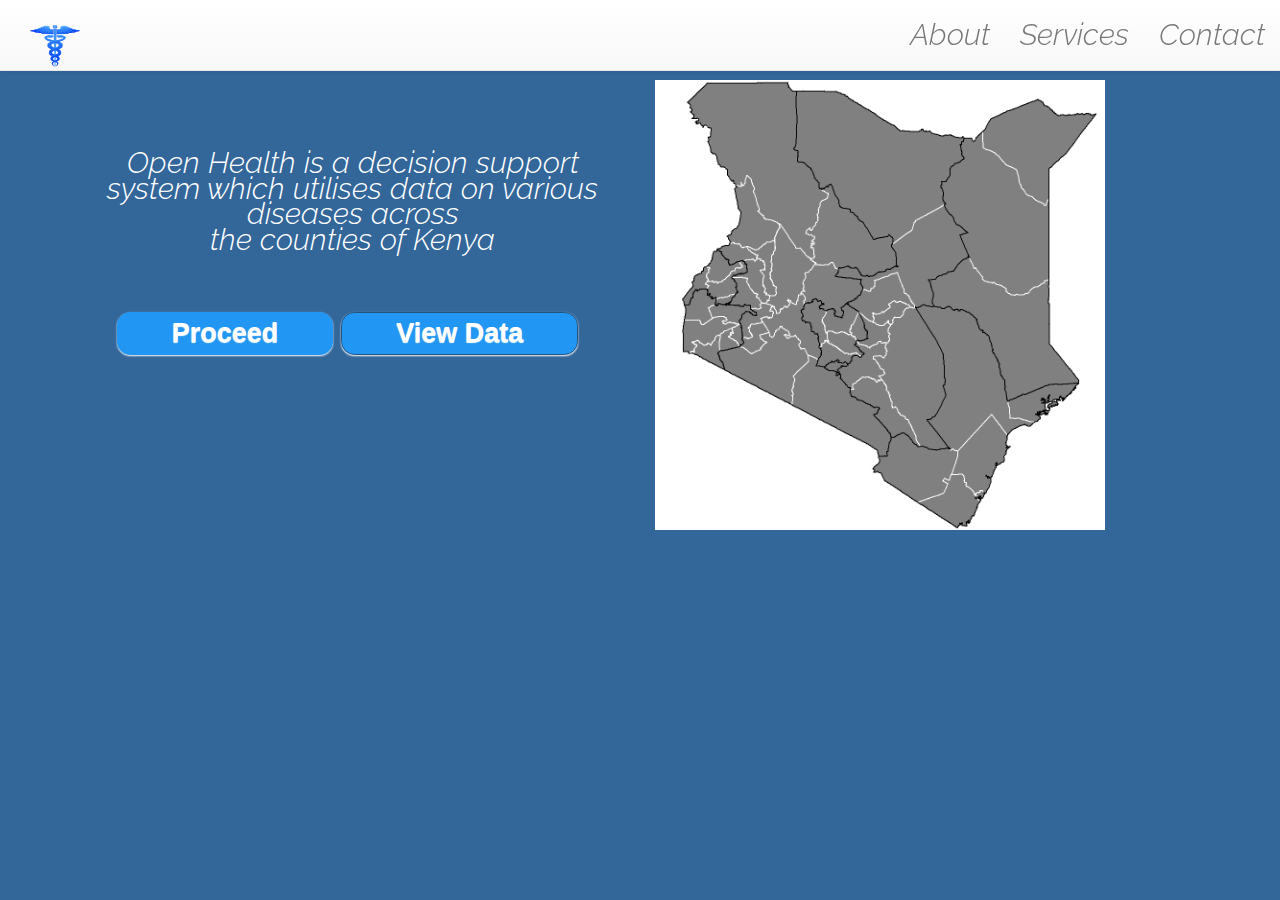
<file: index.html>
<!DOCTYPE html>
<html>
<head>
	<meta charset="utf-8">
    <meta http-equiv="X-UA-Compatible" content="IE=edge">
    <meta name="viewport" content="width=device-width, initial-scale=1.0">
  <title>Open Health|Welcome</title>
  <!-- Bootstrap -->
  <link href="css/bootstrap.css" rel="stylesheet">
  <link href="css/bootstrap-theme.css" rel="stylesheet">
  <link href="css/styles.css" rel="stylesheet">
  <!-- font-awsome -->
  <link rel="stylesheet" href="https://maxcdn.bootstrapcdn.com/font-awesome/4.4.0/css/font-awesome.min.css">
  <!-- <link href='https://fonts.googleapis.com/css?family=Poiret+One' rel='stylesheet' type='text/css'> -->
  <!-- materialize-icons -->
  <link rel="stylesheet" type="text/css" href="https://cdn.materialdesignicons.com/1.3.41/css/materialdesignicons.min.css">
  <!-- fonts -->
  <link href='https://fonts.googleapis.com/css?family=Raleway' rel='stylesheet' type='text/css'>
  	<!-- JavaScript  -->
  <script src="js/jquery-1.11.3.min.js"></script>
  <script src="js/modernizr.js"></script>






</head>


<body>
 <div id="wrapper">
  	<div class="container">
  	<!-- navbar -->
  		  

    <nav id="mainNav" class="navbar navbar-default navbar-fixed-top">
        <div class="container-fluid">
            <!-- Brand and toggle get grouped for better mobile display -->
            <div class="navbar-header">
                <button type="button" class="navbar-toggle collapsed" data-toggle="collapse" data-target="#bs-example-navbar-collapse-1">
                    <span class="sr-only">Toggle navigation</span>
                    <span class="icon-bar"></span>
                    <span class="icon-bar"></span>
                    <span class="icon-bar"></span>
                </button>
                <a class="navbar-brand page-scroll" href="#page-top"><img src="img/med.png" alt="med" height="42" width="50"></a>
            </div>

            <!-- Collect the nav links, forms, and other content for toggling -->
            <div class="collapse navbar-collapse" id="bs-example-navbar-collapse-1">
                <ul class="nav navbar-nav navbar-right">
                    <li>
                        <a class="page-scroll" href="#about">About</a>
                    </li>
                    <li>
                        <a class="page-scroll" href="#services">Services</a>
                    </li>
                    <li>
                        <a class="page-scroll" href="#contact">Contact</a>
                    </li>
                </ul>
            </div>
            <!-- /.navbar-collapse -->
        </div>
        <!-- /.container-fluid -->
    </nav>






         <!-- <div class="masthead clearfix">
        <div class="container-fluid">
            <h3 class="masthead-brand"><a href="#home"><img src="images/.jpg" class="img-circle"></a></h3>
            <nav>
                <ul class="nav masthead-nav">
                    <li class="active"><a href="#about">About</a></li>
                    <li><a href="default.asp">Data</a></li>
                    <li><a href="news.asp">News</a></li>
                    <li><a href="contact.asp">Contact</a></li>
                  
                </ul>
            </nav>
        </div>
    </div>
<br>
    <div class="container-fluid cover ">
    	<p>HEALTH AND DISEASE DATA FOR DECISION MAKING</p>
    </div>
    -->

<!-- body content -->
  <div class="row">
  <div id="bg">
  <img src="img/ken.png" alt="ken" height="450" width="450">
</div>
  	<div class="col-md-6">
  		<p>Open Health is a decision support system which utilises data on various diseases across<br>the counties of Kenya</p>
  		<a href="login.html" class="btn btn-link" role="button">Proceed</a>
      <button type="button" class="btn btn-primary">View Data</button>
  	</div>

  	<!--<div class="col-md-6">
  		<img src="img/Kenya.jpg" alt="Kenya" width="450" height="410"  class="">
  	</div>
  </div>-->


<br>

<div class="container">
	<div class="row">
		<!-- grid one -->
		<div class="col-md-4">
			<p></p>
		</div>

		<div class="col-md-4">
				<p></p>
		</div>

		<div class="col-md-4">
				<p></p>
		</div>
	</div>
</div>






<!--=======
>>>>>>> olal-->






  	</div>
  </div>
<!--<<<<<<< HEAD
=======

>>>>>>> olal
  <!-- Javascript files -->
  <script src="https://code.jquery.com/jquery-1.10.2.min.js"></script>
  <script src="js/bootstrap.min.js"></script>
</body>
</html>
</file>
<file: css/styles.css>
html,
body {

    font-family: 'Raleway', serif;
    /*background-image: url("img/bac.jpg");*/
    background:#336699;
    color: #0e2126;
    text-align: center;
    font-weight: 300;
    font-size: 16px;
    line-height: 1.6em;
    -webkit-font-smoothing: antialiased;
    -webkit-overflow-scrolling: touch;
}
.container-fluid {
    padding-bottom: 10px;
    padding-top: 10px;
     color: #FFF;
     font-weight: 100px;
     font-size: 30px;
    font-style: oblique;
    vertical-align: text-top;
    width: 100%;
}

. col{
    padding-top: 100px;
}

.img { 
    margin: 5px;
    border: 1px solid #ccc;
    float: right ;
    width: 180px;
     width: 100%;
    height: auto;
     padding: 15px;
    text-align: center;
}

.row{
    color: #FFF;
     font-weight: 100px;
     font-size: 30px;
     font-style: oblique; 
     padding-top: 80px;
}

.btn {
 
    display: inline-block;
    /*outline: none;*/
    cursor: pointer;
    text-align: center;
    /*text-decoration: none;*/
    /*font: 14px/100% Arial, Helvetica, sans-serif;*/
    padding: .5em 2em .55em;
    text-shadow: 0 1px 1px #FFFFFF;
    -webkit-border-radius: .5em; 
    -moz-border-radius: .5em;
    border-radius: .5em;
    -webkit-box-shadow: 0 1px 2px #FFFFFF;
    -moz-box-shadow: 0 1px 2px #FFFFFF;
    box-shadow: 0 1px 2px #FFFFFF;
      position: relative;
    top: 50px;
    bottom: 100px;
    background: #2196F3;
    font: bold 27px/12px Helvetica, Sans-Serif; text-align: center; color: #FFF;
}


.button:active {
    position: relative;
    top: 1px;
}

/*login css*/

fieldset{
    
    border: none;
    text-align: center;
    background: transparent;
    background-color: #BDBDBD;
    position: fixed;
    top: 50%;
    left: 50%;
    margin-top: -180px;
    margin-left: -227.5px;
    padding: 0;
    width: 450px;
    height: 225px;
}

.container-form {
    /*background: rgba(255,255,255,0.7);*/
    padding left: 40px;
    margin-left: 20px;
    
    /*z-index: 999999999;
    -webkit-box-shadow: 0 6px 6px rgba(0,0,0,0.3);
    -moz-box-shadow: 0 6px 6px rgba(0,0,0,0.3);
    box-shadow: 0 6px 6px rgba(0,0,0,0.3);
    -webkit-border-radius: 3px;
    -moz-border-radius: 3px;
    -ms-border-radius: 3px;
    -o-border-radius: 3px;
    border-radius: 3px;
    overflow: hidden;*/

    width: 375px; 
        margin: 0;
    padding: 0;
    border: 0;
    font: inherit;
    font-size: 100%;
    vertical-align: baseline;
}

p{
    margin-left: 10px;
}

/*Index.css*/


.masthead {
    background-color: #000000;
}

/*index.css*/

#bg{
    padding-left: 600px;
    position: relative;
    width: 70px;
    height: 70px;
 }

 .navbar-brand {
    padding-left: 30px;
 }
</file>
